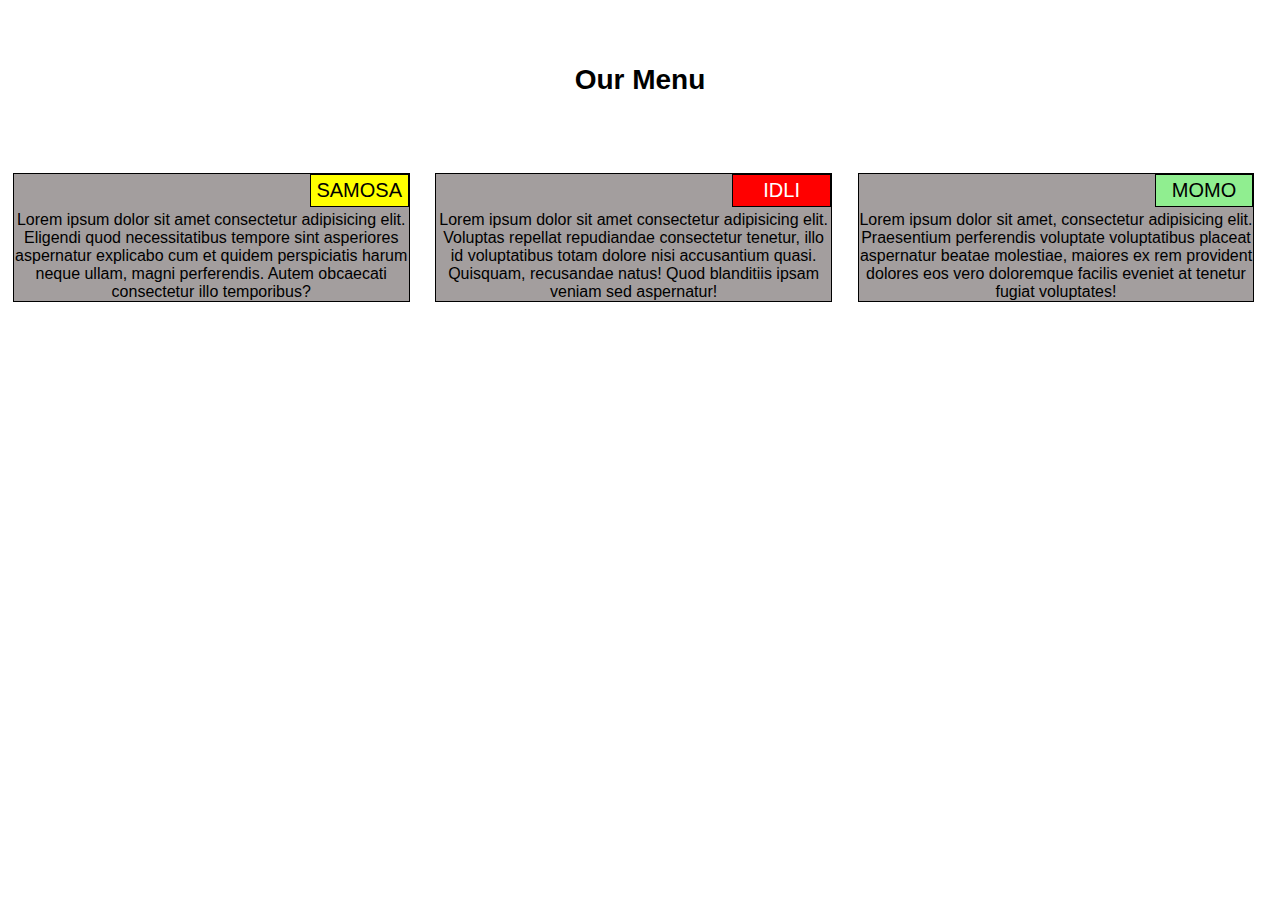
<file: module2-solution/index.html>
<!DOCTYPE html>
<html lang="en">
<head>
    <meta charset="UTF-8">
    <meta http-equiv="X-UA-Compatible" content="IE=edge">
    <meta name="viewport" content="width=device-width, initial-scale=1.0">
    <link href="stylesheets/style.css" rel="stylesheet">
</head>
<body>
    <h1>Our Menu</h1>
    <section class="container">
        <section class="item samosa"><div class="title" id="samosa">SAMOSA</div>
            Lorem ipsum dolor sit amet consectetur adipisicing elit. Eligendi quod necessitatibus tempore sint asperiores aspernatur explicabo cum et quidem perspiciatis harum neque ullam, magni perferendis. Autem obcaecati consectetur illo temporibus?
        </section>
        <section class="item idli"><div class="title" id="idli">IDLI</div>
            Lorem ipsum dolor sit amet consectetur adipisicing elit. Voluptas repellat repudiandae consectetur tenetur, illo id voluptatibus totam dolore nisi accusantium quasi. Quisquam, recusandae natus! Quod blanditiis ipsam veniam sed aspernatur!
        </section>
        <section class="item momo"><div class="title" id="momo">MOMO</div>
            Lorem ipsum dolor sit amet, consectetur adipisicing elit. Praesentium perferendis voluptate voluptatibus placeat aspernatur beatae molestiae, maiores ex rem provident dolores eos vero doloremque facilis eveniet at tenetur fugiat voluptates!
        </section>
    </section>
</body>
</html>
</file>
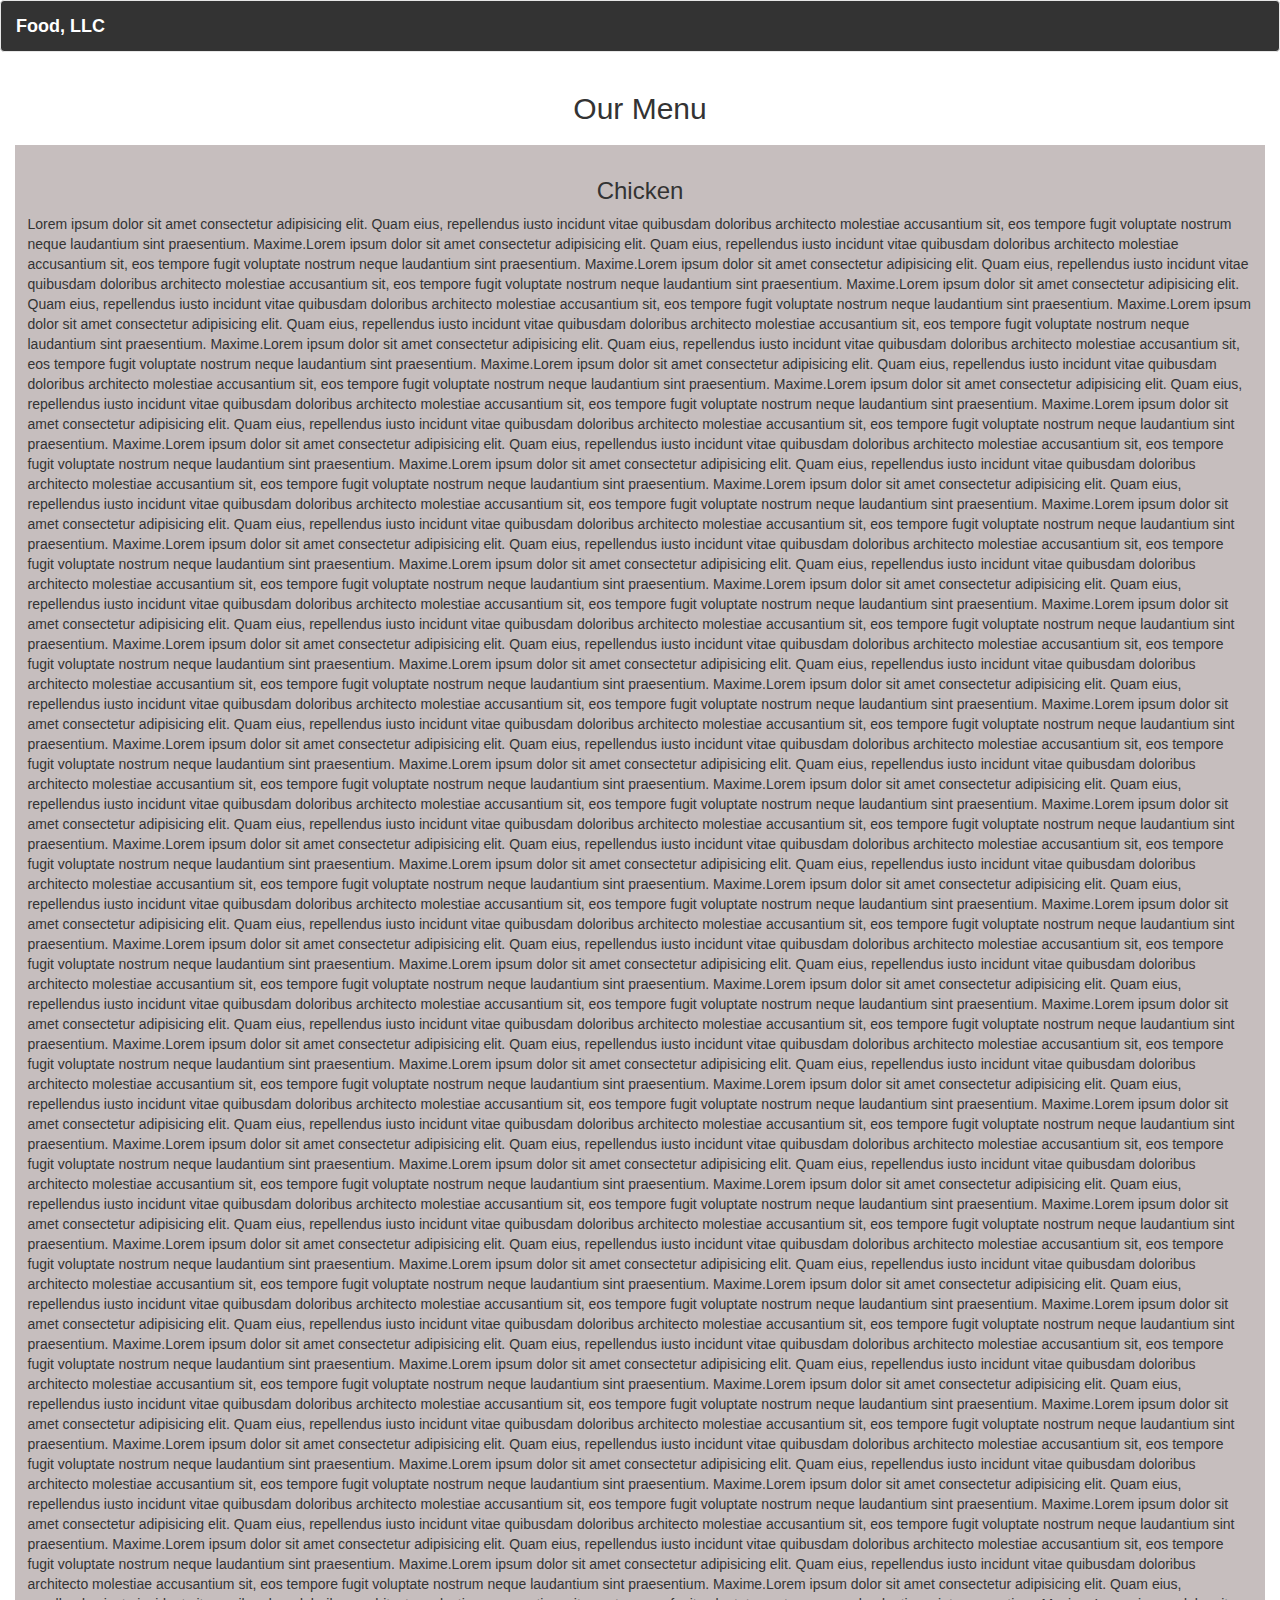
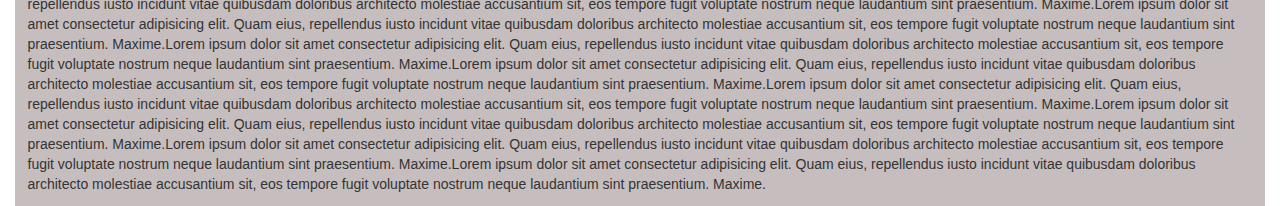
<file: Module3/index.html>
<!DOCTYPE html>
<html lang="en">
<head>
    <meta charset="UTF-8">
    <meta http-equiv="X-UA-Compatible" content="IE=edge">
    <meta name="viewport" content="width=device-width, initial-scale=1.0">
    <link href="css/bootstrap.css" rel="stylesheet" type="text/css">
    <link href="css/style.css" rel="stylesheet" type="text/css">
</head>
<body>
    <header>
        <nav class="navbar navbar-default">
            <div class="container-fluid">
              <a class="navbar-brand" href="#">Food, LLC</a>
              <div class="navbar-header">
                <button type="button" class="navbar-toggle collapsed" data-toggle="collapse" data-target="#collapsable-nav" aria-expanded="false">
                  <span class="sr-only">Toggle navigation</span>
                  <span class="icon-bar"></span>
                  <span class="icon-bar"></span>
                  <span class="icon-bar"></span>
                </button>
              </div>
              <div id="collapsable-nav" class="collapse navbar-collapse">
                  <ul id="nav-list" class="nav navbar-nav navbar-right visible-xs">
                      <li>Chicken<hr/></li>
                      <li>beef<hr/></li>
                      <li>sushi</li>
                  </ul>
              </div>
            </div>
        </nav>
        <section class="container-fluid">
            <div id="main-heading" class="text-center"><h2>Our Menu</h2></div>
            <div id="content" class="col-xs-12">
                <div class="sub-heading text-center"><h3>Chicken</h3></div>
            <div>Lorem ipsum dolor sit amet consectetur adipisicing elit. Quam eius, repellendus iusto incidunt vitae quibusdam doloribus architecto molestiae accusantium sit, eos tempore fugit voluptate nostrum neque laudantium sint praesentium. Maxime.Lorem ipsum dolor sit amet consectetur adipisicing elit. Quam eius, repellendus iusto incidunt vitae quibusdam doloribus architecto molestiae accusantium sit, eos tempore fugit voluptate nostrum neque laudantium sint praesentium. Maxime.Lorem ipsum dolor sit amet consectetur adipisicing elit. Quam eius, repellendus iusto incidunt vitae quibusdam doloribus architecto molestiae accusantium sit, eos tempore fugit voluptate nostrum neque laudantium sint praesentium. Maxime.Lorem ipsum dolor sit amet consectetur adipisicing elit. Quam eius, repellendus iusto incidunt vitae quibusdam doloribus architecto molestiae accusantium sit, eos tempore fugit voluptate nostrum neque laudantium sint praesentium. Maxime.Lorem ipsum dolor sit amet consectetur adipisicing elit. Quam eius, repellendus iusto incidunt vitae quibusdam doloribus architecto molestiae accusantium sit, eos tempore fugit voluptate nostrum neque laudantium sint praesentium. Maxime.Lorem ipsum dolor sit amet consectetur adipisicing elit. Quam eius, repellendus iusto incidunt vitae quibusdam doloribus architecto molestiae accusantium sit, eos tempore fugit voluptate nostrum neque laudantium sint praesentium. Maxime.Lorem ipsum dolor sit amet consectetur adipisicing elit. Quam eius, repellendus iusto incidunt vitae quibusdam doloribus architecto molestiae accusantium sit, eos tempore fugit voluptate nostrum neque laudantium sint praesentium. Maxime.Lorem ipsum dolor sit amet consectetur adipisicing elit. Quam eius, repellendus iusto incidunt vitae quibusdam doloribus architecto molestiae accusantium sit, eos tempore fugit voluptate nostrum neque laudantium sint praesentium. Maxime.Lorem ipsum dolor sit amet consectetur adipisicing elit. Quam eius, repellendus iusto incidunt vitae quibusdam doloribus architecto molestiae accusantium sit, eos tempore fugit voluptate nostrum neque laudantium sint praesentium. Maxime.Lorem ipsum dolor sit amet consectetur adipisicing elit. Quam eius, repellendus iusto incidunt vitae quibusdam doloribus architecto molestiae accusantium sit, eos tempore fugit voluptate nostrum neque laudantium sint praesentium. Maxime.Lorem ipsum dolor sit amet consectetur adipisicing elit. Quam eius, repellendus iusto incidunt vitae quibusdam doloribus architecto molestiae accusantium sit, eos tempore fugit voluptate nostrum neque laudantium sint praesentium. Maxime.Lorem ipsum dolor sit amet consectetur adipisicing elit. Quam eius, repellendus iusto incidunt vitae quibusdam doloribus architecto molestiae accusantium sit, eos tempore fugit voluptate nostrum neque laudantium sint praesentium. Maxime.Lorem ipsum dolor sit amet consectetur adipisicing elit. Quam eius, repellendus iusto incidunt vitae quibusdam doloribus architecto molestiae accusantium sit, eos tempore fugit voluptate nostrum neque laudantium sint praesentium. Maxime.Lorem ipsum dolor sit amet consectetur adipisicing elit. Quam eius, repellendus iusto incidunt vitae quibusdam doloribus architecto molestiae accusantium sit, eos tempore fugit voluptate nostrum neque laudantium sint praesentium. Maxime.Lorem ipsum dolor sit amet consectetur adipisicing elit. Quam eius, repellendus iusto incidunt vitae quibusdam doloribus architecto molestiae accusantium sit, eos tempore fugit voluptate nostrum neque laudantium sint praesentium. Maxime.Lorem ipsum dolor sit amet consectetur adipisicing elit. Quam eius, repellendus iusto incidunt vitae quibusdam doloribus architecto molestiae accusantium sit, eos tempore fugit voluptate nostrum neque laudantium sint praesentium. Maxime.Lorem ipsum dolor sit amet consectetur adipisicing elit. Quam eius, repellendus iusto incidunt vitae quibusdam doloribus architecto molestiae accusantium sit, eos tempore fugit voluptate nostrum neque laudantium sint praesentium. Maxime.Lorem ipsum dolor sit amet consectetur adipisicing elit. Quam eius, repellendus iusto incidunt vitae quibusdam doloribus architecto molestiae accusantium sit, eos tempore fugit voluptate nostrum neque laudantium sint praesentium. Maxime.Lorem ipsum dolor sit amet consectetur adipisicing elit. Quam eius, repellendus iusto incidunt vitae quibusdam doloribus architecto molestiae accusantium sit, eos tempore fugit voluptate nostrum neque laudantium sint praesentium. Maxime.Lorem ipsum dolor sit amet consectetur adipisicing elit. Quam eius, repellendus iusto incidunt vitae quibusdam doloribus architecto molestiae accusantium sit, eos tempore fugit voluptate nostrum neque laudantium sint praesentium. Maxime.Lorem ipsum dolor sit amet consectetur adipisicing elit. Quam eius, repellendus iusto incidunt vitae quibusdam doloribus architecto molestiae accusantium sit, eos tempore fugit voluptate nostrum neque laudantium sint praesentium. Maxime.Lorem ipsum dolor sit amet consectetur adipisicing elit. Quam eius, repellendus iusto incidunt vitae quibusdam doloribus architecto molestiae accusantium sit, eos tempore fugit voluptate nostrum neque laudantium sint praesentium. Maxime.Lorem ipsum dolor sit amet consectetur adipisicing elit. Quam eius, repellendus iusto incidunt vitae quibusdam doloribus architecto molestiae accusantium sit, eos tempore fugit voluptate nostrum neque laudantium sint praesentium. Maxime.Lorem ipsum dolor sit amet consectetur adipisicing elit. Quam eius, repellendus iusto incidunt vitae quibusdam doloribus architecto molestiae accusantium sit, eos tempore fugit voluptate nostrum neque laudantium sint praesentium. Maxime.Lorem ipsum dolor sit amet consectetur adipisicing elit. Quam eius, repellendus iusto incidunt vitae quibusdam doloribus architecto molestiae accusantium sit, eos tempore fugit voluptate nostrum neque laudantium sint praesentium. Maxime.Lorem ipsum dolor sit amet consectetur adipisicing elit. Quam eius, repellendus iusto incidunt vitae quibusdam doloribus architecto molestiae accusantium sit, eos tempore fugit voluptate nostrum neque laudantium sint praesentium. Maxime.Lorem ipsum dolor sit amet consectetur adipisicing elit. Quam eius, repellendus iusto incidunt vitae quibusdam doloribus architecto molestiae accusantium sit, eos tempore fugit voluptate nostrum neque laudantium sint praesentium. Maxime.Lorem ipsum dolor sit amet consectetur adipisicing elit. Quam eius, repellendus iusto incidunt vitae quibusdam doloribus architecto molestiae accusantium sit, eos tempore fugit voluptate nostrum neque laudantium sint praesentium. Maxime.Lorem ipsum dolor sit amet consectetur adipisicing elit. Quam eius, repellendus iusto incidunt vitae quibusdam doloribus architecto molestiae accusantium sit, eos tempore fugit voluptate nostrum neque laudantium sint praesentium. Maxime.Lorem ipsum dolor sit amet consectetur adipisicing elit. Quam eius, repellendus iusto incidunt vitae quibusdam doloribus architecto molestiae accusantium sit, eos tempore fugit voluptate nostrum neque laudantium sint praesentium. Maxime.Lorem ipsum dolor sit amet consectetur adipisicing elit. Quam eius, repellendus iusto incidunt vitae quibusdam doloribus architecto molestiae accusantium sit, eos tempore fugit voluptate nostrum neque laudantium sint praesentium. Maxime.Lorem ipsum dolor sit amet consectetur adipisicing elit. Quam eius, repellendus iusto incidunt vitae quibusdam doloribus architecto molestiae accusantium sit, eos tempore fugit voluptate nostrum neque laudantium sint praesentium. Maxime.Lorem ipsum dolor sit amet consectetur adipisicing elit. Quam eius, repellendus iusto incidunt vitae quibusdam doloribus architecto molestiae accusantium sit, eos tempore fugit voluptate nostrum neque laudantium sint praesentium. Maxime.Lorem ipsum dolor sit amet consectetur adipisicing elit. Quam eius, repellendus iusto incidunt vitae quibusdam doloribus architecto molestiae accusantium sit, eos tempore fugit voluptate nostrum neque laudantium sint praesentium. Maxime.Lorem ipsum dolor sit amet consectetur adipisicing elit. Quam eius, repellendus iusto incidunt vitae quibusdam doloribus architecto molestiae accusantium sit, eos tempore fugit voluptate nostrum neque laudantium sint praesentium. Maxime.Lorem ipsum dolor sit amet consectetur adipisicing elit. Quam eius, repellendus iusto incidunt vitae quibusdam doloribus architecto molestiae accusantium sit, eos tempore fugit voluptate nostrum neque laudantium sint praesentium. Maxime.Lorem ipsum dolor sit amet consectetur adipisicing elit. Quam eius, repellendus iusto incidunt vitae quibusdam doloribus architecto molestiae accusantium sit, eos tempore fugit voluptate nostrum neque laudantium sint praesentium. Maxime.Lorem ipsum dolor sit amet consectetur adipisicing elit. Quam eius, repellendus iusto incidunt vitae quibusdam doloribus architecto molestiae accusantium sit, eos tempore fugit voluptate nostrum neque laudantium sint praesentium. Maxime.Lorem ipsum dolor sit amet consectetur adipisicing elit. Quam eius, repellendus iusto incidunt vitae quibusdam doloribus architecto molestiae accusantium sit, eos tempore fugit voluptate nostrum neque laudantium sint praesentium. Maxime.Lorem ipsum dolor sit amet consectetur adipisicing elit. Quam eius, repellendus iusto incidunt vitae quibusdam doloribus architecto molestiae accusantium sit, eos tempore fugit voluptate nostrum neque laudantium sint praesentium. Maxime.Lorem ipsum dolor sit amet consectetur adipisicing elit. Quam eius, repellendus iusto incidunt vitae quibusdam doloribus architecto molestiae accusantium sit, eos tempore fugit voluptate nostrum neque laudantium sint praesentium. Maxime.Lorem ipsum dolor sit amet consectetur adipisicing elit. Quam eius, repellendus iusto incidunt vitae quibusdam doloribus architecto molestiae accusantium sit, eos tempore fugit voluptate nostrum neque laudantium sint praesentium. Maxime.Lorem ipsum dolor sit amet consectetur adipisicing elit. Quam eius, repellendus iusto incidunt vitae quibusdam doloribus architecto molestiae accusantium sit, eos tempore fugit voluptate nostrum neque laudantium sint praesentium. Maxime.Lorem ipsum dolor sit amet consectetur adipisicing elit. Quam eius, repellendus iusto incidunt vitae quibusdam doloribus architecto molestiae accusantium sit, eos tempore fugit voluptate nostrum neque laudantium sint praesentium. Maxime.Lorem ipsum dolor sit amet consectetur adipisicing elit. Quam eius, repellendus iusto incidunt vitae quibusdam doloribus architecto molestiae accusantium sit, eos tempore fugit voluptate nostrum neque laudantium sint praesentium. Maxime.Lorem ipsum dolor sit amet consectetur adipisicing elit. Quam eius, repellendus iusto incidunt vitae quibusdam doloribus architecto molestiae accusantium sit, eos tempore fugit voluptate nostrum neque laudantium sint praesentium. Maxime.Lorem ipsum dolor sit amet consectetur adipisicing elit. Quam eius, repellendus iusto incidunt vitae quibusdam doloribus architecto molestiae accusantium sit, eos tempore fugit voluptate nostrum neque laudantium sint praesentium. Maxime.Lorem ipsum dolor sit amet consectetur adipisicing elit. Quam eius, repellendus iusto incidunt vitae quibusdam doloribus architecto molestiae accusantium sit, eos tempore fugit voluptate nostrum neque laudantium sint praesentium. Maxime.Lorem ipsum dolor sit amet consectetur adipisicing elit. Quam eius, repellendus iusto incidunt vitae quibusdam doloribus architecto molestiae accusantium sit, eos tempore fugit voluptate nostrum neque laudantium sint praesentium. Maxime.Lorem ipsum dolor sit amet consectetur adipisicing elit. Quam eius, repellendus iusto incidunt vitae quibusdam doloribus architecto molestiae accusantium sit, eos tempore fugit voluptate nostrum neque laudantium sint praesentium. Maxime.Lorem ipsum dolor sit amet consectetur adipisicing elit. Quam eius, repellendus iusto incidunt vitae quibusdam doloribus architecto molestiae accusantium sit, eos tempore fugit voluptate nostrum neque laudantium sint praesentium. Maxime.Lorem ipsum dolor sit amet consectetur adipisicing elit. Quam eius, repellendus iusto incidunt vitae quibusdam doloribus architecto molestiae accusantium sit, eos tempore fugit voluptate nostrum neque laudantium sint praesentium. Maxime.Lorem ipsum dolor sit amet consectetur adipisicing elit. Quam eius, repellendus iusto incidunt vitae quibusdam doloribus architecto molestiae accusantium sit, eos tempore fugit voluptate nostrum neque laudantium sint praesentium. Maxime.Lorem ipsum dolor sit amet consectetur adipisicing elit. Quam eius, repellendus iusto incidunt vitae quibusdam doloribus architecto molestiae accusantium sit, eos tempore fugit voluptate nostrum neque laudantium sint praesentium. Maxime.Lorem ipsum dolor sit amet consectetur adipisicing elit. Quam eius, repellendus iusto incidunt vitae quibusdam doloribus architecto molestiae accusantium sit, eos tempore fugit voluptate nostrum neque laudantium sint praesentium. Maxime.Lorem ipsum dolor sit amet consectetur adipisicing elit. Quam eius, repellendus iusto incidunt vitae quibusdam doloribus architecto molestiae accusantium sit, eos tempore fugit voluptate nostrum neque laudantium sint praesentium. Maxime.Lorem ipsum dolor sit amet consectetur adipisicing elit. Quam eius, repellendus iusto incidunt vitae quibusdam doloribus architecto molestiae accusantium sit, eos tempore fugit voluptate nostrum neque laudantium sint praesentium. Maxime.Lorem ipsum dolor sit amet consectetur adipisicing elit. Quam eius, repellendus iusto incidunt vitae quibusdam doloribus architecto molestiae accusantium sit, eos tempore fugit voluptate nostrum neque laudantium sint praesentium. Maxime.Lorem ipsum dolor sit amet consectetur adipisicing elit. Quam eius, repellendus iusto incidunt vitae quibusdam doloribus architecto molestiae accusantium sit, eos tempore fugit voluptate nostrum neque laudantium sint praesentium. Maxime.Lorem ipsum dolor sit amet consectetur adipisicing elit. Quam eius, repellendus iusto incidunt vitae quibusdam doloribus architecto molestiae accusantium sit, eos tempore fugit voluptate nostrum neque laudantium sint praesentium. Maxime.Lorem ipsum dolor sit amet consectetur adipisicing elit. Quam eius, repellendus iusto incidunt vitae quibusdam doloribus architecto molestiae accusantium sit, eos tempore fugit voluptate nostrum neque laudantium sint praesentium. Maxime.Lorem ipsum dolor sit amet consectetur adipisicing elit. Quam eius, repellendus iusto incidunt vitae quibusdam doloribus architecto molestiae accusantium sit, eos tempore fugit voluptate nostrum neque laudantium sint praesentium. Maxime.Lorem ipsum dolor sit amet consectetur adipisicing elit. Quam eius, repellendus iusto incidunt vitae quibusdam doloribus architecto molestiae accusantium sit, eos tempore fugit voluptate nostrum neque laudantium sint praesentium. Maxime.
            </div>
            </div>
        </section>      
    </header>
</body>
<script src="js/jquery-3.6.0.min.js" ></script>
<script src="js/bootstrap.js" ></script>
</html>
</file>
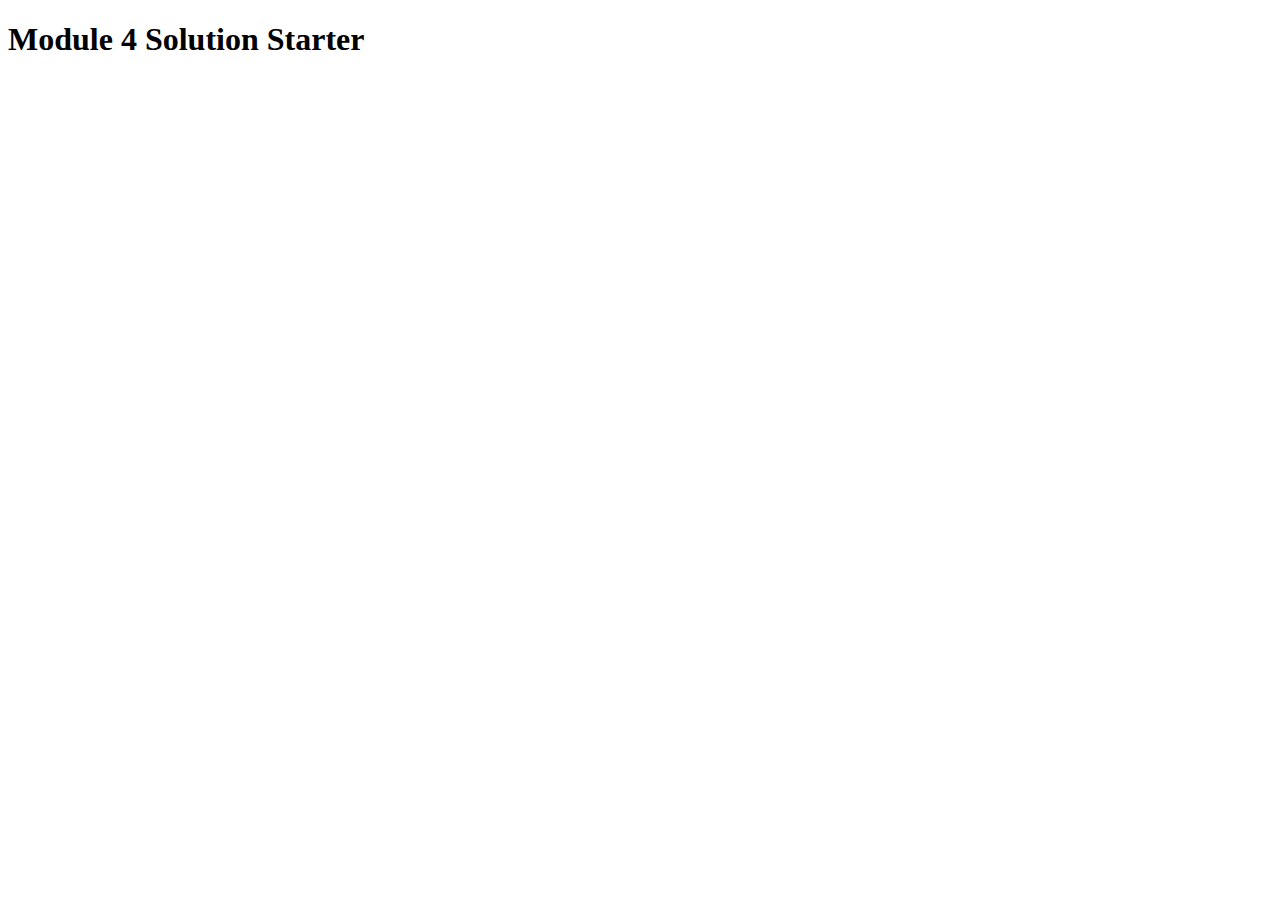
<file: Module4/harder/index.html>
<!DOCTYPE html>
<html>
<head>
  <meta charset="utf-8">
  <title>Module 4 Solution Starter</title>
  <script>
    var names = []; // DO NOT REMOVE
  </script>
  <script src="SpeakHello.js"></script>
  <script src="SpeakGoodBye.js"></script>
  <script src="script.js"></script>
</head>
<body>
  <h1>Module 4 Solution Starter</h1>
</body>
</html>
</file>
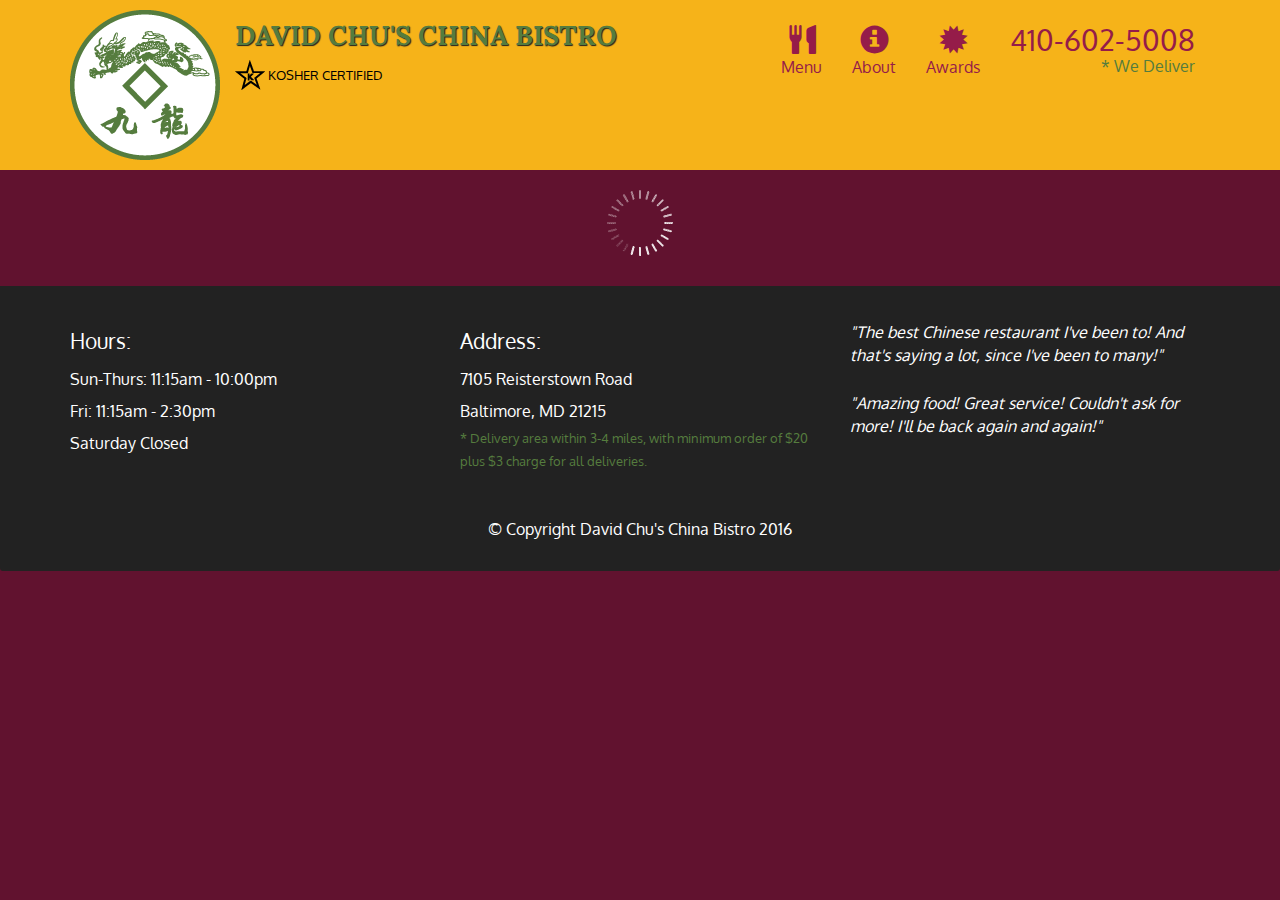
<file: Module5/assignment5-solution-starter/index.html>
<!doctype html>
<html lang="en">
  <head>
    <meta charset="utf-8">
    <meta http-equiv="X-UA-Compatible" content="IE=edge">
    <meta name="viewport" content="width=device-width, initial-scale=1">
    <title>David Chu's China Bistro</title>
    <link rel="stylesheet" href="css/bootstrap.min.css">
    <link rel="stylesheet" href="css/styles.css">
    <link href='https://fonts.googleapis.com/css?family=Oxygen:400,300,700' rel='stylesheet' type='text/css'>
    <link href='https://fonts.googleapis.com/css?family=Lora' rel='stylesheet' type='text/css'>
  </head>
<body>
  <header>
    <nav id="header-nav" class="navbar navbar-default">
      <div class="container">
        <div class="navbar-header">
          <a href="index.html" class="pull-left visible-md visible-lg">
            <div id="logo-img" alt="Logo image"></div>
          </a>

          <div class="navbar-brand">
            <a href="index.html"><h1>David Chu's China Bistro</h1></a>
            <p>
              <img src="images/star-k-logo.png" alt="Kosher certification">
              <span>Kosher Certified</span>
            </p>
          </div>

          <button id="navbarToggle" type="button" class="navbar-toggle collapsed" data-toggle="collapse" data-target="#collapsable-nav" aria-expanded="false">
            <span class="sr-only">Toggle navigation</span>
            <span class="icon-bar"></span>
            <span class="icon-bar"></span>
            <span class="icon-bar"></span>
          </button>
        </div>
        
        <div id="collapsable-nav" class="collapse navbar-collapse">
           <ul id="nav-list" class="nav navbar-nav navbar-right">
            <li id="navHomeButton" class="visible-xs active">
              <a href="index.html">
                <span class="glyphicon glyphicon-home"></span> Home</a>
            </li>
            <li id="navMenuButton">
              <a href="#" onclick="$dc.loadMenuCategories();">
                <span class="glyphicon glyphicon-cutlery"></span><br class="hidden-xs"> Menu</a>
            </li>
            <li>
              <a href="#">
                <span class="glyphicon glyphicon-info-sign"></span><br class="hidden-xs"> About</a>
            </li>
            <li>
              <a href="#">
                <span class="glyphicon glyphicon-certificate"></span><br class="hidden-xs"> Awards</a>
            </li>
            <li id="phone" class="hidden-xs">
              <a href="tel:410-602-5008">
                <span>410-602-5008</span></a><div>* We Deliver</div>
            </li>
          </ul><!-- #nav-list -->
        </div><!-- .collapse .navbar-collapse -->
      </div><!-- .container -->
    </nav><!-- #header-nav -->
  </header>

  <div id="call-btn" class="visible-xs">
    <a class="btn" href="tel:410-602-5008">
    <span class="glyphicon glyphicon-earphone"></span>
    410-602-5008
    </a>
  </div>
  <div id="xs-deliver" class="text-center visible-xs">* We Deliver</div>

  <div id="main-content" class="container"></div>

  <footer class="panel-footer">
    <div class="container">
      <div class="row">
        <section id="hours" class="col-sm-4">
          <span>Hours:</span><br>
          Sun-Thurs: 11:15am - 10:00pm<br>
          Fri: 11:15am - 2:30pm<br>
          Saturday Closed
          <hr class="visible-xs">
        </section>
        <section id="address" class="col-sm-4">
          <span>Address:</span><br>
          7105 Reisterstown Road<br>
          Baltimore, MD 21215
          <p>* Delivery area within 3-4 miles, with minimum order of $20 plus $3 charge for all deliveries.</p>
          <hr class="visible-xs">
        </section>
        <section id="testimonials" class="col-sm-4">
          <p>"The best Chinese restaurant I've been to! And that's saying a lot, since I've been to many!"</p>
          <p>"Amazing food! Great service! Couldn't ask for more! I'll be back again and again!"</p>
        </section>
      </div>
      <div class="text-center">&copy; Copyright David Chu's China Bistro 2016</div>
    </div>
  </footer>

  <!-- jQuery (Bootstrap JS plugins depend on it) -->
  <script src="js/jquery-2.1.4.min.js"></script>
  <script src="js/bootstrap.min.js"></script>
  <script src="js/ajax-utils.js"></script>
  <script src="js/script.js"></script>
</body>
</html>
</file>
<file: module2-solution/stylesheets/style.css>
*{
    box-sizing: border-box;
    text-align: center;
    padding: 0px;
    margin: 0%;
    font-family: Verdana, Tahoma, sans-serif;
}
h1{
    margin: 5%;
    font-size:  1.75em;
}
.container{
    width: 100%;
}
.item{
    background-color: rgb(163, 158, 158);
    float: left;
    border: 1px solid black;
    margin: 1%;
    position: relative;

}

.title{
    width: 25%;
    position: relative;
    left: 75%;
    padding: 1%;
    margin-bottom: 1%;
    border: 1px solid black;
    font-size: 1.25em;
}

#idli{
    background-color: red;
    color: white;
}


#samosa{
    background-color: yellow;
}


#momo{
    background-color: lightgreen;
}

@media (min-width: 992px){

    .item{
       width: 31%; 
   }
}

@media (min-width: 768px) and (max-width: 991px){

    .item{
       width: 48%; 
   }
   .momo{
       width: 98%;
   }
}
</file>
<file: Module3/css/style.css>
*{
    box-sizing: border-box;
}

.navbar, .navbar-default{
  background-color: currentColor;
}

#collapsable-nav ul li{
    color: white;
    text-align: center;
}

@media (max-width: 767px){

    .navbar-collapse{
        background-color: tomato;
    }
}
.navbar-default .navbar-brand:hover ,.navbar-brand:active{
    color: tomato;
}

.container-fluid .navbar-brand{
    font-weight: bolder;
    color: white;
}

#content{
    background-color: rgb(198, 190, 190);
    padding: 1%;
}

#main-heading{
    margin-bottom: 20px;
}
</file>
<file: Module5/assignment5-solution-starter/css/styles.css>
body {
  font-size: 16px;
  color: #fff;
  background-color: #61122f;
  font-family: 'Oxygen', sans-serif;
}

/** HEADER **/
#header-nav {
  background-color: #f6b319;
  border-radius: 0;
  border: 0;
}

#logo-img {
  background: url('../images/restaurant-logo_large.png') no-repeat;
  width: 150px;
  height: 150px;
  margin: 10px 15px 10px 0;
}

.navbar-brand {
  padding-top: 25px;
}
.navbar-brand h1 { /* Restaurant name */
  font-family: 'Lora', serif;
  color: #557c3e;
  font-size: 1.5em;
  text-transform: uppercase;
  font-weight: bold;
  text-shadow: 1px 1px 1px #222;
  margin-top: 0;
  margin-bottom: 0;
  line-height: .75;
}
.navbar-brand a:hover, .navbar-brand a:focus {
  text-decoration: none;
}
.navbar-brand p { /* Kosher cert */
  color: #000;
  text-transform: uppercase;
  font-size: .7em;
  margin-top: 15px;
}
.navbar-brand p span { /* Star-K */
  vertical-align: middle;
}

#nav-list {
  margin-top: 10px;
}
#nav-list a {
  color: #951C49;
  text-align: center;
}
#nav-list a:hover {
  background: #E7E7E7;
}
#nav-list a span {
  font-size: 1.8em;
}

#phone {
  margin-top: 5px;
}
#phone a { /* Phone number */
  text-align: right;
  padding-bottom: 0;
}
#phone div { /* We Deliver */
  color: #557c3e;
  text-align: right;
  padding-right: 15px;
}

.navbar-header button.navbar-toggle, .navbar-header .icon-bar {
  border: 1px solid #61122f;
}
.navbar-header button.navbar-toggle {
  clear: both;
  margin-top: -30px;
}
/* END HEADER */

/* FOOTER */
.panel-footer {
  margin-top: 30px;
  padding-top: 35px;
  padding-bottom: 30px;
  background-color: #222;
  border-top: 0;
}
.panel-footer div.row {
  margin-bottom: 35px;
}
#hours, #address {
  line-height: 2;
}
#hours > span, #address > span {
  font-size: 1.3em;
}
#address p {
  color: #557c3e;
  font-size: .8em;
  line-height: 1.8;
}
#testimonials {
  font-style: italic;
}
#testimonials p:nth-child(2) {
  margin-top: 25px;
}
/* END FOOTER */



/* HOME PAGE */
.container .jumbotron {
  box-shadow: 0 0 50px #3F0C1F;
  border: 2px solid #3F0C1F;
}

#menu-tile, #specials-tile, #map-tile {
  height: 250px;
  width: 100%;
  margin-bottom: 15px;
  position: relative;
  border: 2px solid #3F0C1F;
  overflow: hidden;
}
#menu-tile:hover, #specials-tile:hover, #map-tile:hover {
  box-shadow: 0 1px 5px 1px #cccccc;
}
#menu-tile {
  background: url('../images/menu-tile.jpg') no-repeat;
  background-position: center;
}
#specials-tile {
  background: url('../images/specials-tile.jpg') no-repeat;
  background-position: center;
}
#menu-tile span, #specials-tile span, #map-tile span {
  position: absolute;
  bottom: 0;
  right: 0;
  width: 100%;
  text-align: center;
  font-size: 1.6em;
  text-transform: uppercase;
  background-color: #000;
  color: #fff;
  opacity: .8;
}
/* END HOME PAGE */

/* MENU CATEGORIES PAGE */
.category-tile { 
  position: relative;
  border: 2px solid #3F0C1F;
  overflow: hidden;
  width: 200px;
  height: 200px;
  margin: 0 auto 15px;
}
.category-tile span {
  position: absolute;
  bottom: 0;
  right: 0;
  width: 100%;
  text-align: center;
  font-size: 1.2em;
  text-transform: uppercase;
  background-color: #000;
  color: #fff;
  opacity: .8;
}
.category-tile:hover {
  box-shadow: 0 1px 5px 1px #cccccc;
}

#menu-categories-title + div {
  margin-bottom: 50px;
}
/* END MENU CATEGORIES PAGE */

/* SINGLE CATEGORY PAGE */
.menu-item-tile {
  margin-bottom: 25px;
}
.menu-item-tile hr {
  width: 80%;
}
.menu-item-tile .menu-item-price {
  font-size: 1.1em;
  text-align: right;
  margin-top: -15px;
  margin-right: -15px;
}
.menu-item-tile .menu-item-price span {
  font-size: .6em;
}
.menu-item-photo {
  position: relative;
  border: 2px solid #3F0C1F; 
  overflow: hidden;
  padding: 0;
  margin-right: -15px;
  margin-left: auto;
  margin-bottom: 20px;
  max-width: 250px;
}
.menu-item-photo div {
  position: absolute;
  bottom: 0;
  right: 0;
  width: 80px;
  background-color: #557c3e;
  text-align: center;
}
.menu-item-description {
  padding-right: 30px;
}
h3.menu-item-title {
  margin: 0 0 10px;
}
.menu-item-details {
  font-size: .9em;
  font-style: italic;
}
/* END SINGLE CATEGORY PAGE */


/********** Large devices only **********/
@media (min-width: 1200px) {
  .container .jumbotron {
    background: url('../images/jumbotron_1200.jpg') no-repeat;
    height: 675px;
  }
}

/********** Medium devices only **********/
@media (min-width: 992px) and (max-width: 1199px) {
  /* Header */
  #logo-img {
    background: url('../images/restaurant-logo_medium.png') no-repeat;
    width: 100px;
    height: 100px;
    margin: 5px 5px 5px 0;
  }
  /* End Header */

  /* Home Page */
  .container .jumbotron {
    background: url('../images/jumbotron_992.jpg') no-repeat;
    height: 558px;
  }
  /* End Home Page */
}

/********** Small devices only **********/
@media (min-width: 768px) and (max-width: 991px) {
  /* Home Page */
  .container .jumbotron {
    background: url('../images/jumbotron_768.jpg') no-repeat;
    height: 432px;
  }
  /* End Home Page */
}

/********** Extra small devices only **********/
@media (max-width: 767px) {
  /* Header */
  .navbar-brand {
    padding-top: 10px;
    height: 80px;
  }
  .navbar-brand h1 { /* Restaurant name */
    padding-top: 10px;
    font-size: 5vw; /* 1vw = 1% of viewport width */
  }
  .navbar-brand p { /* Kosher cert */
    font-size: .6em;
    margin-top: 12px;
  }
  .navbar-brand p img { /* Star-K */
    height: 20px;
  }

  #collapsable-nav a { /* Collapsed nav menu text */
    font-size: 1.2em;
  }
  #collapsable-nav a span { /* Collapsed nav menu glyph */
    font-size: 1em;
    margin-right: 5px;
  }

  #call-btn > a {
    font-size: 1.5em;
    display: block;
    margin: 0 20px;
    padding: 10px;
    border: 2px solid #fff;
    background-color: #f6b319;
    color: #951c49;
  }
  #xs-deliver {
    margin-top: 5px;
    font-size: .7em;
    letter-spacing: .1em;
    text-transform: uppercase;
  }
  /* End Header */

  /* Footer */
  .panel-footer section {
    margin-bottom: 30px;
    text-align: center;
  }
  .panel-footer section:nth-child(3) {
    margin-bottom: 0; /* margin already exists on the whole row */
  }
  .panel-footer section hr {
    width: 50%;
  }
  /* End Footer */

  /* Home Page */
  .container .jumbotron {
    margin-top: 30px;
    padding: 0;
  }
  #menu-tile, #specials-tile {
    width: 360px;
    margin: 0 auto 15px;
  }

  .menu-item-photo {
    margin-right: auto;
  }
  .menu-item-tile .menu-item-price {
    text-align: center;
  }
  .menu-item-description {
    text-align: center;;
  }
}


/********** Super extra small devices Only :-) (e.g., iPhone 4) **********/
@media (max-width: 479px) {
  /* Header */
  .navbar-brand h1 { /* Restaurant name */
    padding-top: 5px;
    font-size: 6vw;
  }
  /* End Header */
  
  /* Home page */
  #menu-tile, #specials-tile {
    width: 280px;
    margin: 0 auto 15px;
  }

  .col-xxs-12 {
    position: relative;
    min-height: 1px;
    padding-right: 15px;
    padding-left: 15px;
    float: left;
    width: 100%;
  }
}
</file>
